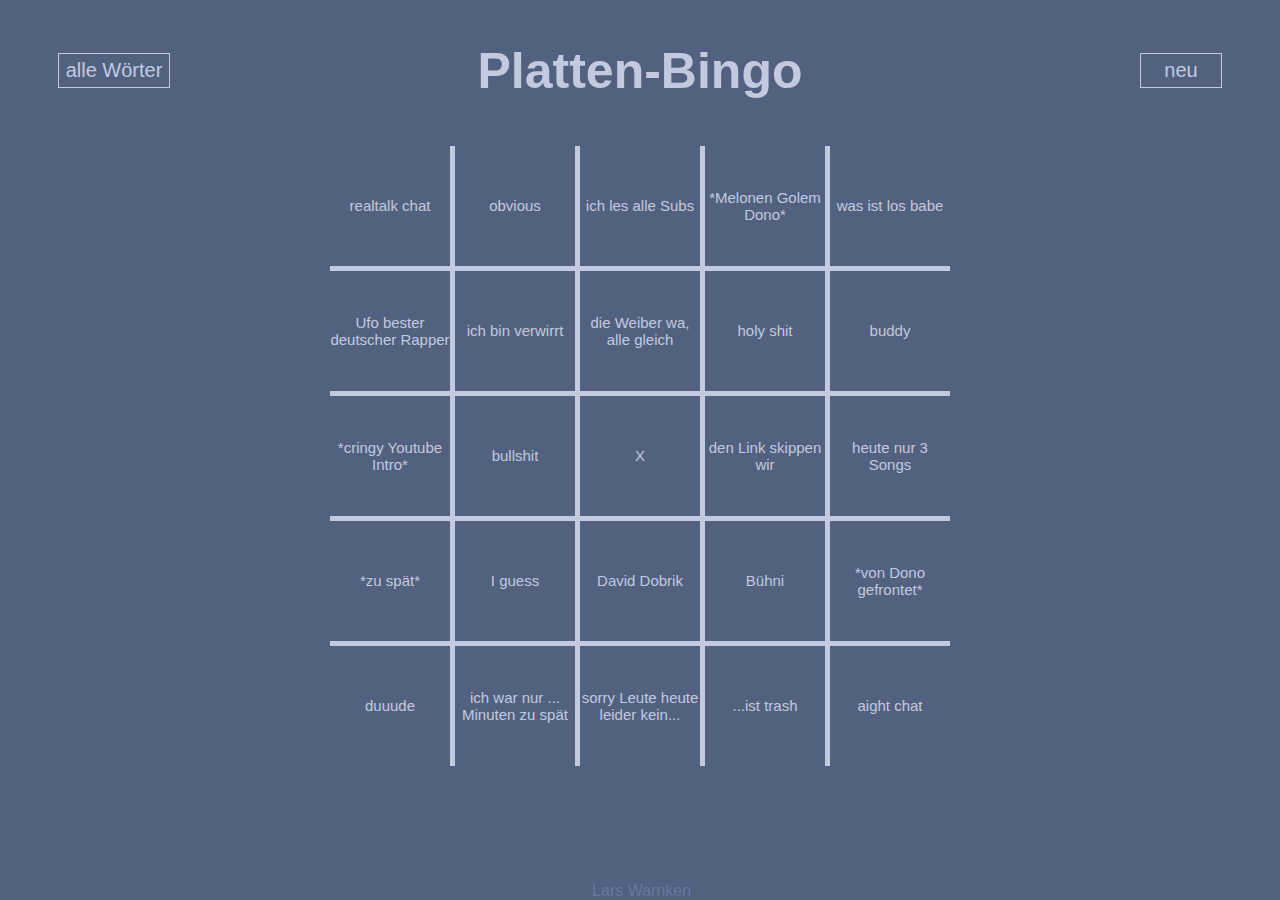
<file: index.html>
<!DOCTYPE html>
<html lang='en' dir='ltr'>

<head>
    <meta charset="utf-8">
    <title>Plattenbingo</title>
    <link rel='stylesheet' href='styles.css'>
    </link>
    <link rel="shortcut icon" href='https://static-cdn.jtvnw.net/emoticons/v1/303781531/2.0' />
    <script src='app.js' charset='utf-8'></script>
</head>

<body>
    <div class='top'>
        <div class='leftEmpty'>
            <a href="list.html" target="_blank">
                <div class='listButton'>alle Wörter</div>
            </a>
        </div>
        <div class='centerTitle'>
            <a href="https://www.twitch.tv/papaplatte" target="_blank">
                <h1>Platten-Bingo</h1>
            </a>
        </div>
        <div class='rightReset'>
            <div class='reset'>neu</div>
        </div>
    </div>

    <div class='grid'>
        <!-- row 1 -->
        <div>Lorem ipsum</div>
        <div>Lorem ipsum</div>
        <div>Lorem ipsum</div>
        <div>Lorem ipsum</div>
        <div>Lorem ipsum</div>
        <!-- row 2 -->
        <div>Lorem ipsum</div>
        <div>Lorem ipsum</div>
        <div>Lorem ipsum</div>
        <div>Lorem ipsum</div>
        <div>Lorem ipsum</div>
        <!-- row 3 -->
        <div>Lorem ipsum</div>
        <div>Lorem ipsum</div>
        <div>X</div>
        <div>Lorem ipsum</div>
        <div>Lorem ipsum</div>
        <!-- row 4 -->
        <div>Lorem ipsum</div>
        <div>Lorem ipsum</div>
        <div>Lorem ipsum</div>
        <div>Lorem ipsum</div>
        <div>Lorem ipsum</div>
        <!-- row 5 -->
        <div>Lorem ipsum</div>
        <div>Lorem ipsum</div>
        <div>Lorem ipsum</div>
        <div>Lorem ipsum</div>
        <div>Lorem ipsum</div>

    </div>

    <div class='bottomText'>
        Lars Warnken
    </div>
</body>

</html>
</file>
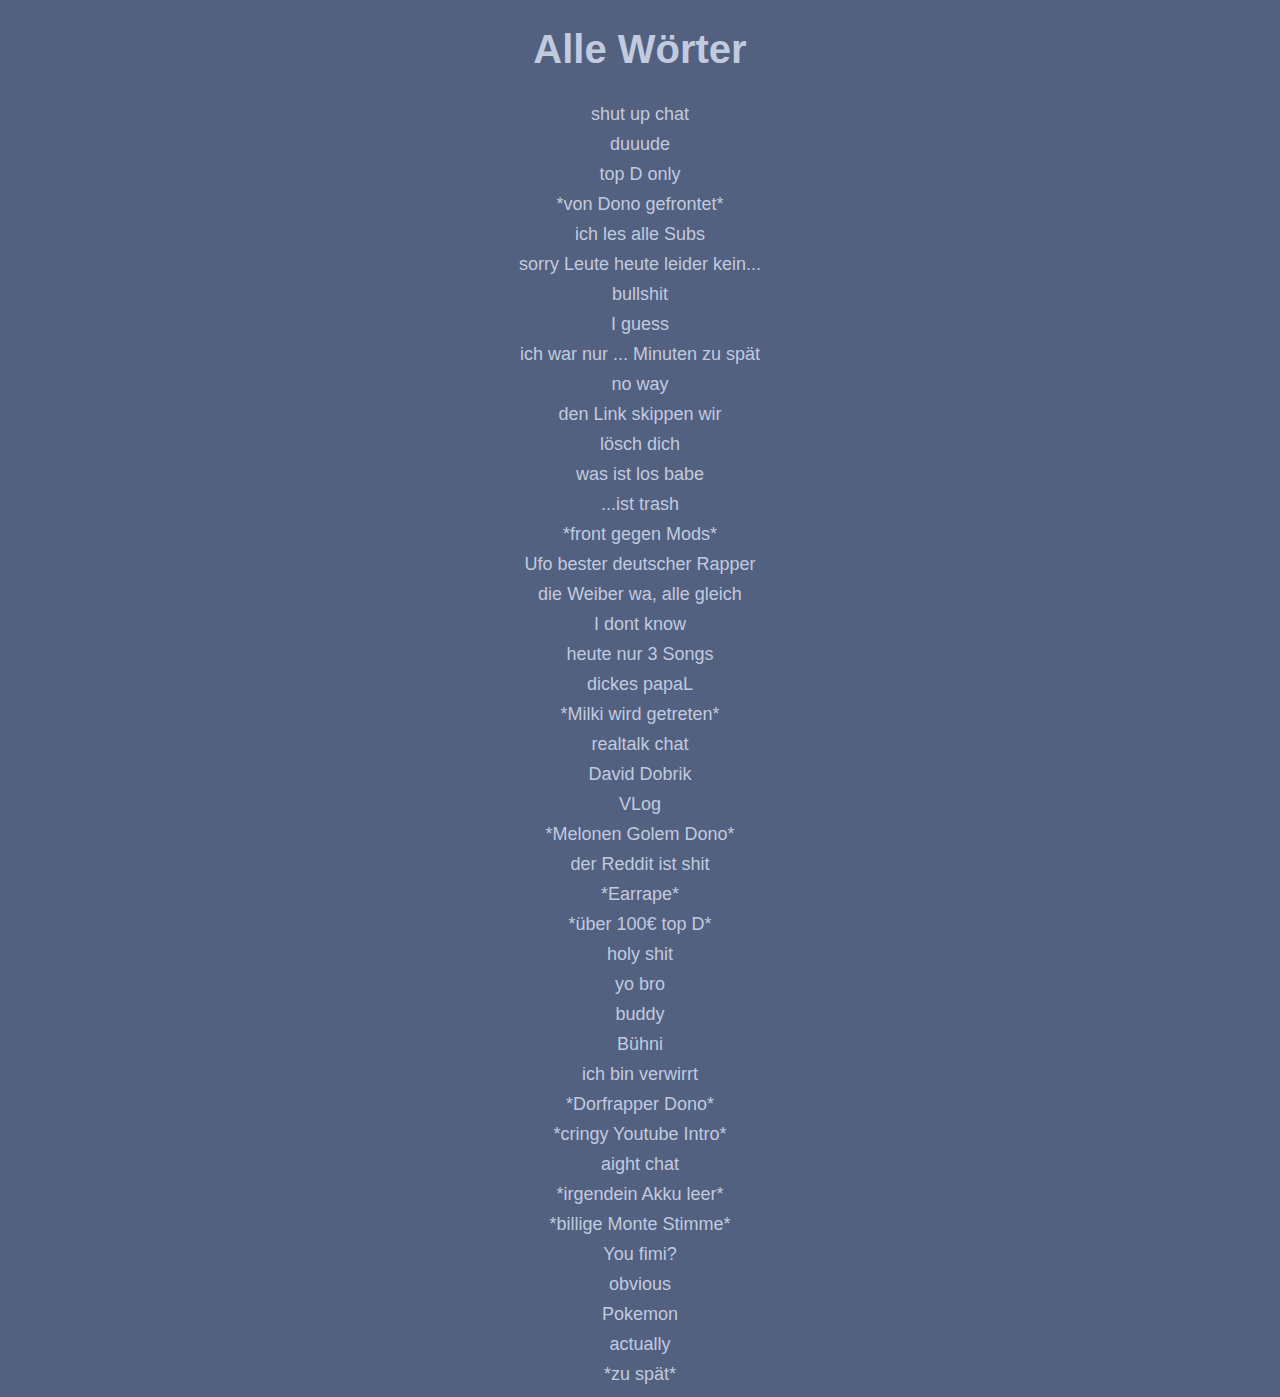
<file: list.html>
<!DOCTYPE html>
<html lang='en' dir='ltr'>

<head>
    <meta charset="utf-8">
    <title>Plattenbingo</title>
    <link rel='stylesheet' href='styles.css'>
    </link>
    <link rel="shortcut icon" href='https://static-cdn.jtvnw.net/emoticons/v1/303781531/2.0' />
    <script src='app.js' charset='utf-8'></script>
</head>

<body>

    <h1 style='font-size: 40px;'>
        Alle Wörter
    </h1>
    
    <div class='wordsList'>
        shut up chat</br>
        duuude</br>
        top D only</br>
        *von Dono gefrontet*</br>
        ich les alle Subs</br>
        sorry Leute heute leider kein...</br>
        bullshit</br>
        I guess</br>
        ich war nur ... Minuten zu spät</br>
        no way</br>
        den Link skippen wir</br>
        lösch dich</br>
        was ist los babe</br>
        ...ist trash</br>
        *front gegen Mods*</br>
        Ufo bester deutscher Rapper</br>
        die Weiber wa, alle gleich</br>
        I dont know</br>
        heute nur 3 Songs</br>
        dickes papaL</br>
        *Milki wird getreten*</br>
        realtalk chat</br>
        David Dobrik</br>
        VLog</br>
        *Melonen Golem Dono*</br>
        der Reddit ist shit</br>
        *Earrape*</br>
        *über 100€ top D*</br>
        holy shit</br>
        yo bro</br>
        buddy</br>
        Bühni</br>
        ich bin verwirrt</br>
        *Dorfrapper Dono*</br>
        *cringy Youtube Intro*</br>
        aight chat</br>
        *irgendein Akku leer*</br>
        *billige Monte Stimme*</br>
        You fimi?</br>
        obvious</br>
        Pokemon</br>
        actually</br>
        *zu spät*</br>
    </div>

</body>

</html>
</file>
<file: styles.css>
body {
    background-color: #536181;
    text-align: center;
    font-family: Arial, Helvetica, sans-serif;
    color: #C1CADF;
}

a {
    color: #C1CADF;
    text-decoration: none;
}

a:visited {
    color: #C1CADF;
    text-decoration: none;
}

a:active {
    color: #C1CADF;
    text-decoration: none;
}

.leftEmpty {
    width: 50%;
    margin-left: auto;
    margin-right: auto;
    font-size: 40px;
}

.centerTitle {
    width: 70%;
    margin-left: auto;
    margin-right: auto;
}

.centerTitle h1 {
    font-size: 80px;
}

.rightReset {
    width: 50%;
    margin-left: auto;
    margin-right: auto;
    font-size: 40px;
}

.reset {
    text-align: center;
    border: 1px solid #C1CADF;
    width: 100px;
    padding: 5px;
    margin-left: auto;
    margin-right: auto;
    cursor: pointer;
}

.listButton {
    display: none;
    text-align: center;
    border: 1px solid #C1CADF;
    width: 100px;
    padding: 5px;
    margin-left: auto;
    margin-right: auto;
    cursor: pointer;
}

.grid {
    display: flex;
    flex-wrap: wrap;
    justify-content: space-between;
    width: 920px;
    height: 920px;
    background-color: #536181;
    margin-left: auto;
    margin-right: auto;
    margin-top: 50px;
}

.grid div {
    width: 180px;
    height: 180px;
    background-color: #3c455c;
    margin-bottom: 5px;
    display: flex;
    justify-content: center;
    /* align horizontally*/
    align-items: center;
    /* align vertically*/
    cursor: pointer;
    font-size: 25px;
}

.bottomText {
    width: 99%;
    position: fixed;
    bottom: 0%;
    color:  #6879a1;
    display: block;
}

.wordsList {
    font-size: 18px;
    line-height: 30px;
}

@media only screen and (min-width: 1000px) {
    .top {
        display: flex;
    }
    .leftEmpty {
        display: block;
        width: 33%;
        font-size: 20px;
        padding-left: 50px;
        margin-top: auto;
        margin-bottom: auto;
    }
    .listButton {
        display: block;
        text-align: center;
        border: 1px solid #C1CADF;
        width: 100px;
        margin-left: 0px;
        cursor: pointer;
    }
    .centerTitle {
        width: 33%;
        margin-left: auto;
        margin-right: auto;
    }
    .centerTitle h1 {
        font-size: 50px;
    }
    .rightReset {
        display: block;
        width: 33%;
        font-size: 20px;
        padding-right: 50px;
        margin-top: auto;
        margin-bottom: auto;
    }
    .reset {
        text-align: center;
        border: 1px solid #C1CADF;
        width: 70px;
        margin-right: 0px;
        cursor: pointer;
    }
    .grid {
        display: flex;
        flex-wrap: wrap;
        justify-content: space-between;
        width: 620px;
        height: 620px;
        background-color: #C1CADF;
        margin-left: auto;
        margin-right: auto;
        margin-top: 1%;
    }
    .grid div {
        width: 120px;
        height: 120px;
        background-color: #536181;
        margin-bottom: 5px;
        display: flex;
        justify-content: center;
        /* align horizontally*/
        align-items: center;
        /* align vertically*/
        cursor: pointer;
        font-size: 15px;
    }
    .bottomText {
        display: none;
    }
}

@media only screen and (min-height: 800px) {
    .bottomText {
        display: block;
    }
</file>
